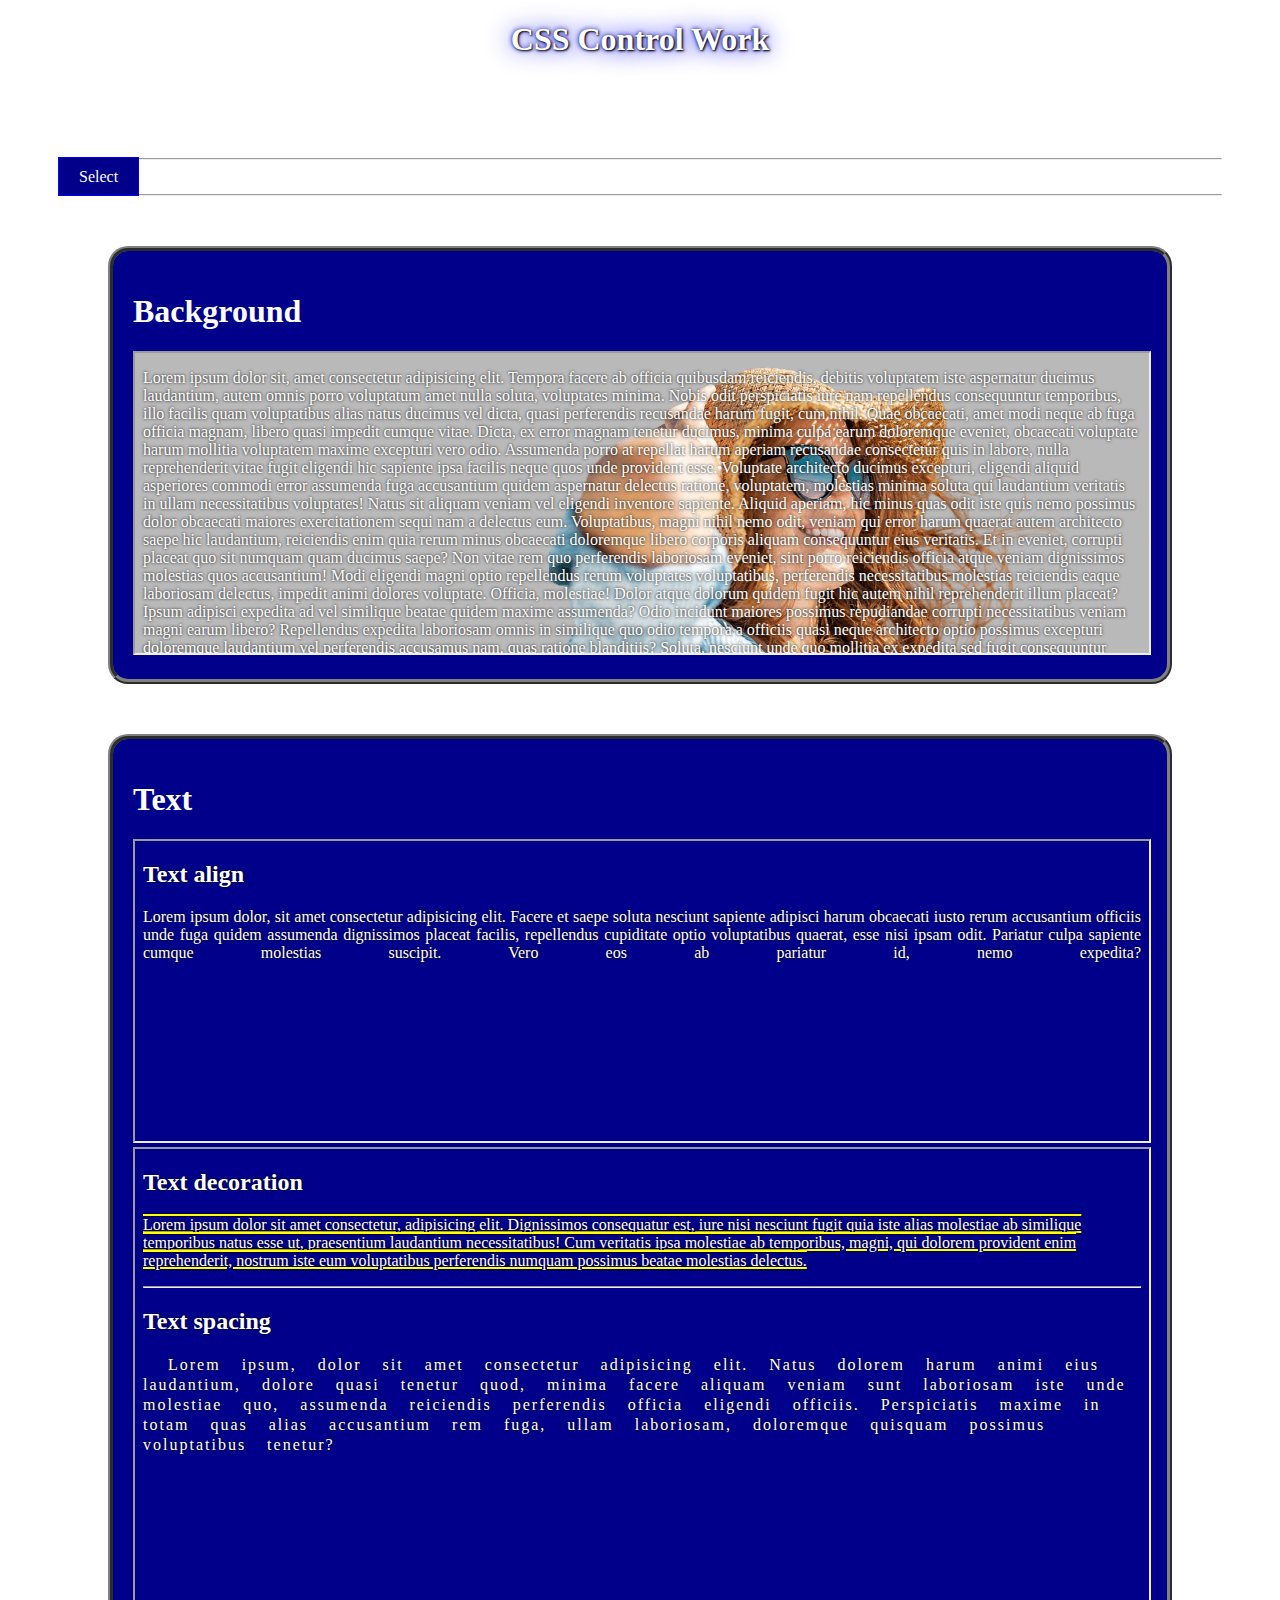
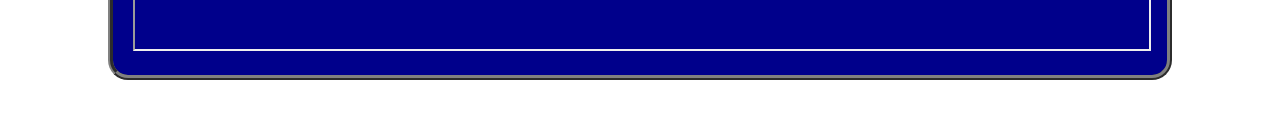
<file: index.html>
<!DOCTYPE html>
<html lang="en">
  <head>
    <meta charset="UTF-8" />
    <meta http-equiv="X-UA-Compatible" content="IE=edge" />
    <meta name="viewport" content="width=device-width, initial-scale=1.0" />
    <link rel="stylesheet" href="index.css" />
    <title>CSS control work</title>
  </head>
  <body>
    <header>
      <h1 class="headershadow">CSS Control Work</h1>
    </header>
    <nav>
      <hr />
      <span>
        <a href="#">Select</a>
      </span>
      <hr />
    </nav>
    <section class="mainsection">
      <div>
        <h1>Background</h1>
        <iframe
          src="./html/background.html"
          frameborder="1"
          width="100%;"
          height="300px;"
        ></iframe>
      </div>
    </section>
    <section class="mainsection">
      <div>
        <h1>Text</h1>
        <iframe
          src="./html/text.html"
          frameborder="1"
          width="100%;"
          height="300px;"
        ></iframe>
      </div>
      <div>
        <iframe
          src="./html/text1.html"
          frameborder="1"
          width="100%;"
          height="500px;"
        ></iframe>
      </div>
    </section>
  </body>
</html>
</file>
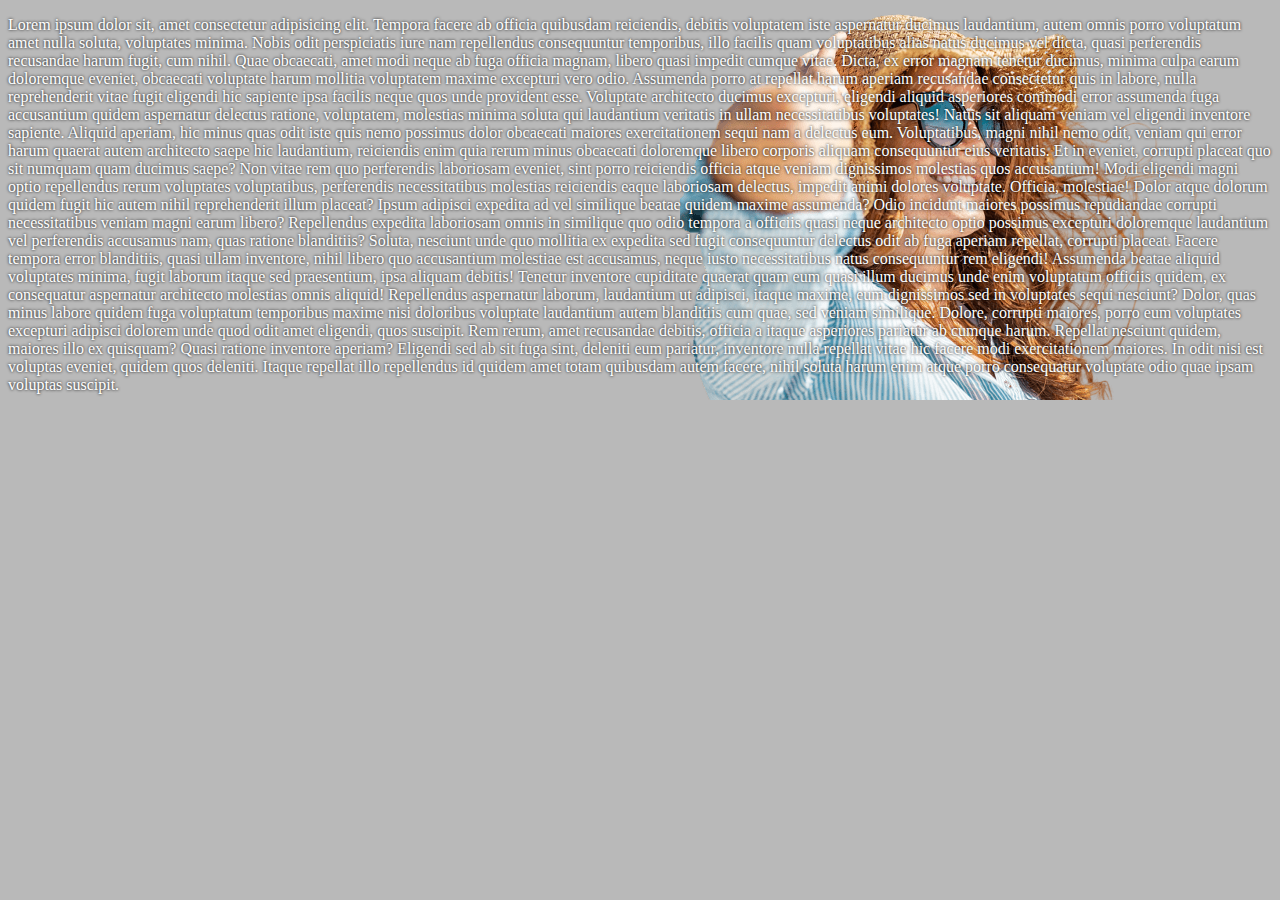
<file: html/background.html>
<!DOCTYPE html>
<html lang="en">
  <head>
    <meta charset="UTF-8" />
    <meta http-equiv="X-UA-Compatible" content="IE=edge" />
    <meta name="viewport" content="width=device-width, initial-scale=1.0" />
    <title>Document</title>
    <style>
      body {
        background: rgb(185, 185, 185) url("../img/1.png") no-repeat fixed top
          right;
        color: white;
        text-shadow: 0 0 3px black;
      }
    </style>
  </head>
  <body>
    <p>
      Lorem ipsum dolor sit, amet consectetur adipisicing elit. Tempora facere
      ab officia quibusdam reiciendis, debitis voluptatem iste aspernatur
      ducimus laudantium, autem omnis porro voluptatum amet nulla soluta,
      voluptates minima. Nobis odit perspiciatis iure nam repellendus
      consequuntur temporibus, illo facilis quam voluptatibus alias natus
      ducimus vel dicta, quasi perferendis recusandae harum fugit, cum nihil.
      Quae obcaecati, amet modi neque ab fuga officia magnam, libero quasi
      impedit cumque vitae. Dicta, ex error magnam tenetur ducimus, minima culpa
      earum doloremque eveniet, obcaecati voluptate harum mollitia voluptatem
      maxime excepturi vero odio. Assumenda porro at repellat harum aperiam
      recusandae consectetur quis in labore, nulla reprehenderit vitae fugit
      eligendi hic sapiente ipsa facilis neque quos unde provident esse.
      Voluptate architecto ducimus excepturi, eligendi aliquid asperiores
      commodi error assumenda fuga accusantium quidem aspernatur delectus
      ratione, voluptatem, molestias minima soluta qui laudantium veritatis in
      ullam necessitatibus voluptates! Natus sit aliquam veniam vel eligendi
      inventore sapiente. Aliquid aperiam, hic minus quas odit iste quis nemo
      possimus dolor obcaecati maiores exercitationem sequi nam a delectus eum.
      Voluptatibus, magni nihil nemo odit, veniam qui error harum quaerat autem
      architecto saepe hic laudantium, reiciendis enim quia rerum minus
      obcaecati doloremque libero corporis aliquam consequuntur eius veritatis.
      Et in eveniet, corrupti placeat quo sit numquam quam ducimus saepe? Non
      vitae rem quo perferendis laboriosam eveniet, sint porro reiciendis
      officia atque veniam dignissimos molestias quos accusantium! Modi eligendi
      magni optio repellendus rerum voluptates voluptatibus, perferendis
      necessitatibus molestias reiciendis eaque laboriosam delectus, impedit
      animi dolores voluptate. Officia, molestiae! Dolor atque dolorum quidem
      fugit hic autem nihil reprehenderit illum placeat? Ipsum adipisci expedita
      ad vel similique beatae quidem maxime assumenda? Odio incidunt maiores
      possimus repudiandae corrupti necessitatibus veniam magni earum libero?
      Repellendus expedita laboriosam omnis in similique quo odio tempora a
      officiis quasi neque architecto optio possimus excepturi doloremque
      laudantium vel perferendis accusamus nam, quas ratione blanditiis? Soluta,
      nesciunt unde quo mollitia ex expedita sed fugit consequuntur delectus
      odit ab fuga aperiam repellat, corrupti placeat. Facere tempora error
      blanditiis, quasi ullam inventore, nihil libero quo accusantium molestiae
      est accusamus, neque iusto necessitatibus natus consequuntur rem eligendi!
      Assumenda beatae aliquid voluptates minima, fugit laborum itaque sed
      praesentium, ipsa aliquam debitis! Tenetur inventore cupiditate quaerat
      quam eum quasi illum ducimus unde enim voluptatum officiis quidem, ex
      consequatur aspernatur architecto molestias omnis aliquid! Repellendus
      aspernatur laborum, laudantium ut adipisci, itaque maxime, eum dignissimos
      sed in voluptates sequi nesciunt? Dolor, quas minus labore quidem fuga
      voluptatum temporibus maxime nisi doloribus voluptate laudantium autem
      blanditiis cum quae, sed veniam similique. Dolore, corrupti maiores, porro
      eum voluptates excepturi adipisci dolorem unde quod odit amet eligendi,
      quos suscipit. Rem rerum, amet recusandae debitis, officia a itaque
      asperiores pariatur ab cumque harum. Repellat nesciunt quidem, maiores
      illo ex quisquam? Quasi ratione inventore aperiam? Eligendi sed ab sit
      fuga sint, deleniti eum pariatur, inventore nulla repellat vitae hic
      facere modi exercitationem maiores. In odit nisi est voluptas eveniet,
      quidem quos deleniti. Itaque repellat illo repellendus id quidem amet
      totam quibusdam autem facere, nihil soluta harum enim atque porro
      consequatur voluptate odio quae ipsam voluptas suscipit.
    </p>
  </body>
</html>
</file>
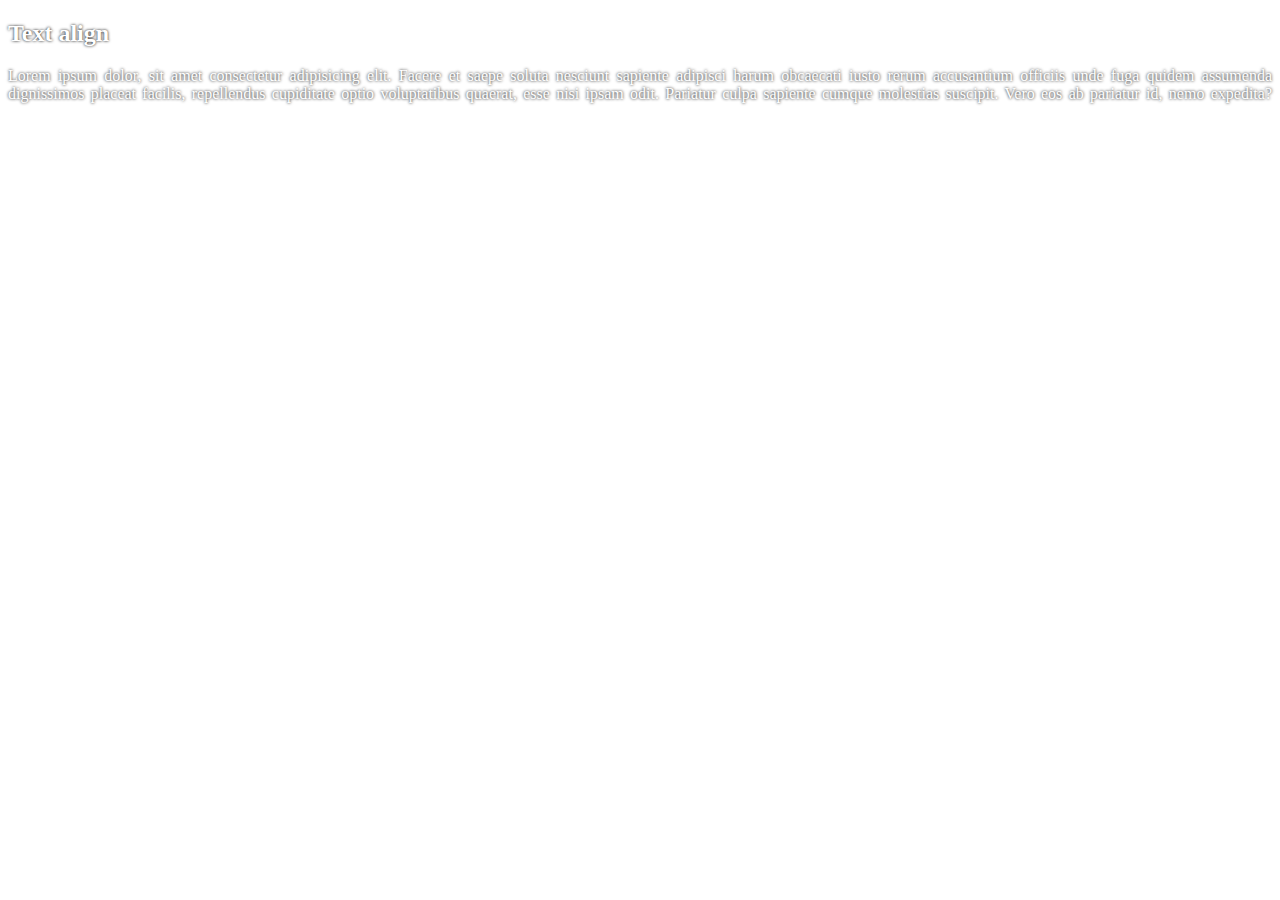
<file: html/text.html>
<!DOCTYPE html>
<html lang="en">
  <head>
    <meta charset="UTF-8" />
    <meta http-equiv="X-UA-Compatible" content="IE=edge" />
    <meta name="viewport" content="width=device-width, initial-scale=1.0" />
    <title>Text</title>
    <style>
      body {
        color: white;
        text-shadow: 0 0 3px black;
      }
      p.text {
        text-align: justify;
        text-align-last: justify;
      }
    </style>
  </head>
  <body>
    <h2>Text align</h2>
    <p class="text">
      Lorem ipsum dolor, sit amet consectetur adipisicing elit. Facere et saepe
      soluta nesciunt sapiente adipisci harum obcaecati iusto rerum accusantium
      officiis unde fuga quidem assumenda dignissimos placeat facilis,
      repellendus cupiditate optio voluptatibus quaerat, esse nisi ipsam odit.
      Pariatur culpa sapiente cumque molestias suscipit. Vero eos ab pariatur
      id, nemo expedita?
    </p>
  </body>
</html>
</file>
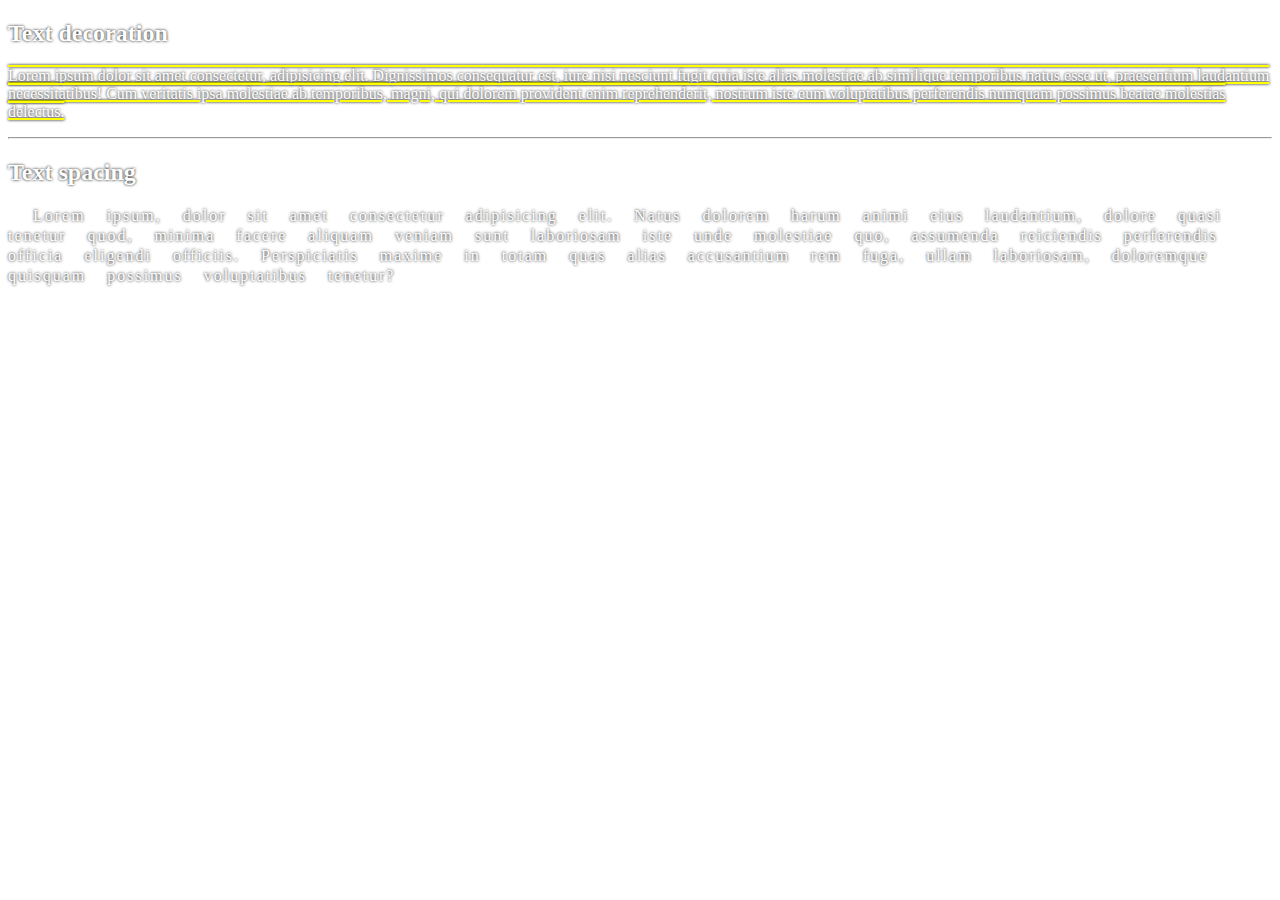
<file: html/text1.html>
<!DOCTYPE html>
<html lang="en">
  <head>
    <meta charset="UTF-8" />
    <meta http-equiv="X-UA-Compatible" content="IE=edge" />
    <meta name="viewport" content="width=device-width, initial-scale=1.0" />
    <title>Document</title>
    <style>
      body {
        color: white;
        text-shadow: 0 0 3px black;
      }
      p.decoration {
        text-decoration: overline underline yellow solid 2px;
        line-height: 2 0px;
      }
      p.spacing {
        text-indent: 25px;
        letter-spacing: 2px;
        line-height: 20px;
        word-spacing: 15px;
      }
    </style>
  </head>
  <body>
    <h2>Text decoration</h2>
    <p class="decoration">
      Lorem ipsum dolor sit amet consectetur, adipisicing elit. Dignissimos
      consequatur est, iure nisi nesciunt fugit quia iste alias molestiae ab
      similique temporibus natus esse ut, praesentium laudantium necessitatibus!
      Cum veritatis ipsa molestiae ab temporibus, magni, qui dolorem provident
      enim reprehenderit, nostrum iste eum voluptatibus perferendis numquam
      possimus beatae molestias delectus.
    </p>
    <hr />

    <h2>Text spacing</h2>
    <p class="spacing">
      Lorem ipsum, dolor sit amet consectetur adipisicing elit. Natus dolorem
      harum animi eius laudantium, dolore quasi tenetur quod, minima facere
      aliquam veniam sunt laboriosam iste unde molestiae quo, assumenda
      reiciendis perferendis officia eligendi officiis. Perspiciatis maxime in
      totam quas alias accusantium rem fuga, ullam laboriosam, doloremque
      quisquam possimus voluptatibus tenetur?
    </p>
  </body>
</html>
</file>
<file: index.css>
.headershadow {
  color: white;
  text-align: center;
  text-shadow: 1px 1px 2px black, 0 0 25px blue, 0 0 5px darkblue;
}
.mainsection {
  border: 5px ridge grey;
  border-radius: 20px;
  background-color: darkblue;
  height: 100%;
  margin: 50px 100px 50px;
  padding: 20px;
  color: white;
}
nav {
  margin: 100px 50px 50px;
}
nav span a {
  border: 1px solid blue;
  background-color: darkblue;
  color: white;
  text-decoration: none;
  padding: 10px 20px;
}
nav span a:hover {
  color: white;
  background-color: blue;
  border-bottom: 3px solid black;
  letter-spacing: 2px;
}
</file>
